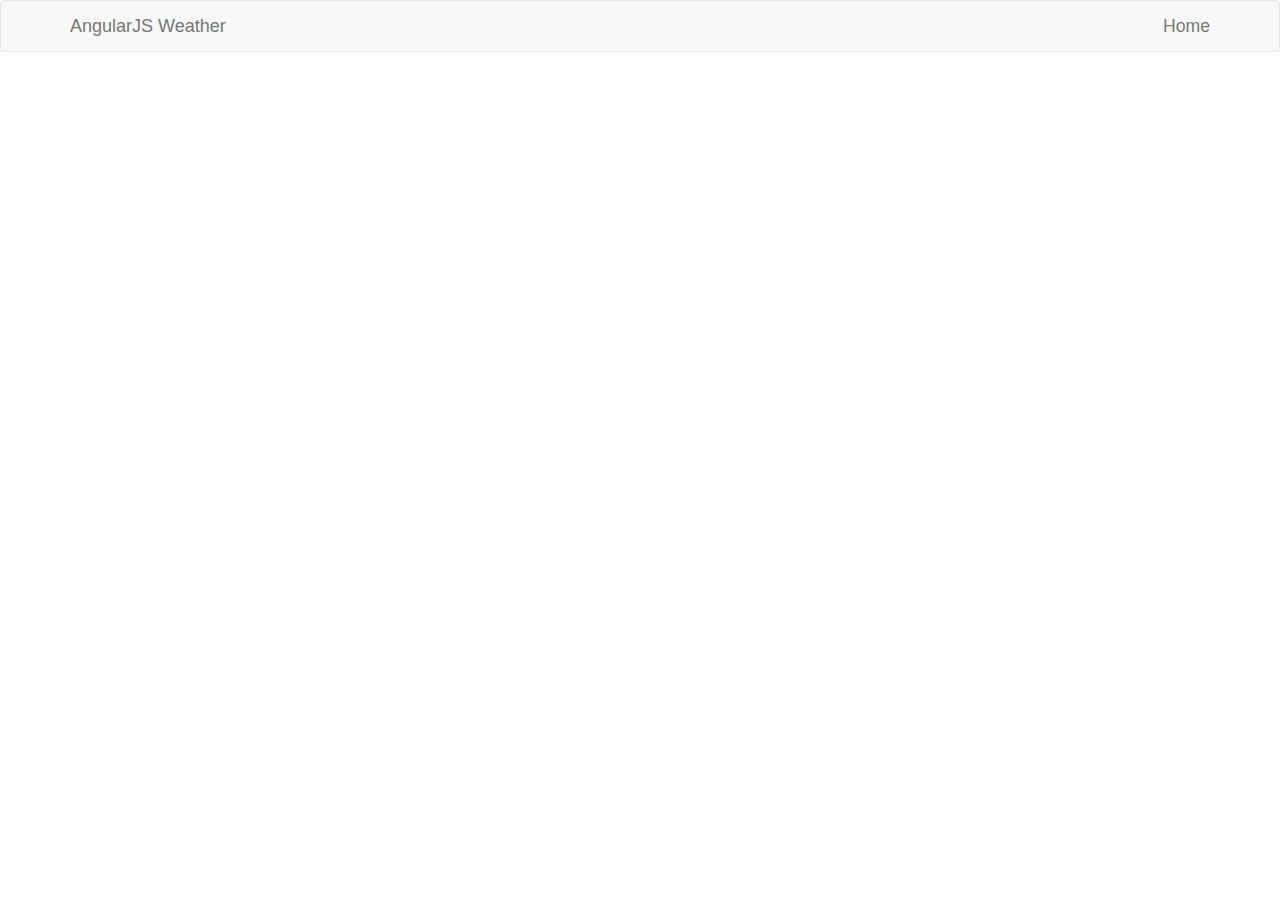
<file: weather-app/index.htm>
<!DOCTYPE html>
<html lang="en-us" ng-app="weatherApp">
    <head>
        <title>AngularJS Weather Forecast SPA</title>
        <meta http-equiv="X-UA-Compatible" content="IE=Edge">
        <meta charset="UTF-8">

        <!-- load bootstrap and fontawesome via CDN -->
        <link rel="stylesheet" href="//netdna.bootstrapcdn.com/bootstrap/3.2.0/css/bootstrap.min.css" />
        <style>
            html, body, input, select, textarea
            {
                font-size: 1.05em !important;
            }
        </style>
        
        <!-- load angular via CDN -->
        <script src="//code.angularjs.org/1.4.7/angular.min.js"></script>
        <script src="//code.angularjs.org/1.4.7/angular-route.min.js"></script>
        <script src="//code.angularjs.org/1.4.7/angular-resource.min.js"></script>
        <script src="app.js"></script>



    </head>
    <body>

        <header>
			<nav class="navbar navbar-default">
			<div class="container">
				<div class="navbar-header">
					<a class="navbar-brand" href="/">AngularJS Weather</a>
				</div>

				<ul class="nav navbar-nav navbar-right">
					<li><a href="#/"><i class="fa fa-home"></i> Home</a></li>
				</ul>
			</div>
			</nav>
		</header>

        <div class="container">
            <div ng-view></div>

		</div>

    </body>
</html>
</file>
